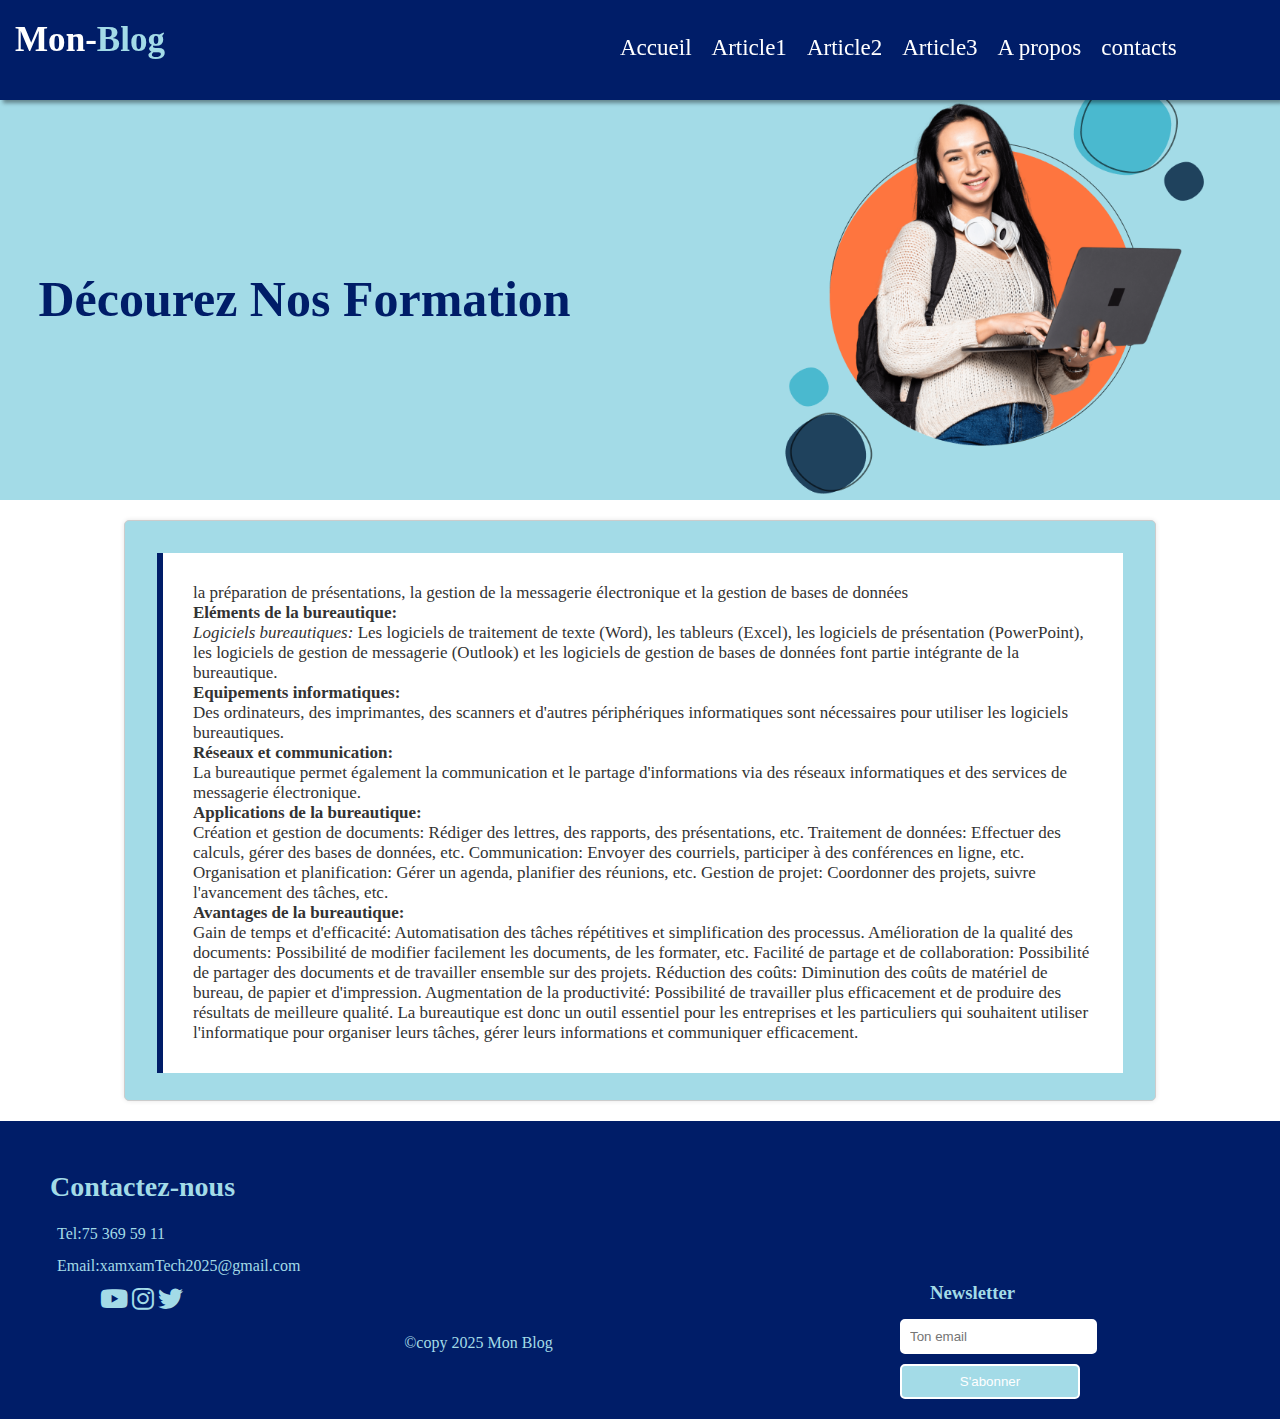
<file: article1.html>
<!DOCTYPE html>
<html lang="en">
<head>
    <meta charset="UTF-8">
    <meta name="viewport" content="width=device-width, initial-scale=1.0">
 
    <title>mini-blog</title>
     <!--  icon -->
    <link rel=" icon" type="image/x-icone" href="images/illustrations/logo.png">
     <!--  CDNfont-awesome -->
   <link rel="stylesheet" href="https://cdnjs.cloudflare.com/ajax/libs/font-awesome/6.7.2/css/all.min.css" integrity="sha512-Evv84Mr4kqVGRNSgIGL/F/aIDqQb7xQ2vcrdIwxfjThSH8CSR7PBEakCr51Ck+w+/U6swU2Im1vVX0SVk9ABhg==" crossorigin="anonymous" referrerpolicy="no-referrer" />
     <!-- Google fonts -->
  <link href="https://fonts.googleapis.com/css2?family=Roboto&display=swap" rel="stylesheet">
      <!-- CSS -->
  <link rel="stylesheet" href="Styles/style.css">
<body>
   <!-- Navigateur -->
    <header>
      <input type="checkbox" id="check">
      <label for="check" class="check-btn">
        <i class="fa-solid fa-bars" ></i> 
      </label>
      <nav class="nav">
      <ul>
        <li><a href="index.html">Accueil</a></li> 
        <li><a href="article1.html">Article1</a></li> 
        <li><a href="article2.html">Article2</a></li>
        <li><a href="article3.html">Article3</a></li>
        <li><a href="apropos.html">A propos</a></li>
        <li><a href="Contact.html">contacts</a></li>
      </ul>
      </nav>
      <div class="Blok" >
          <h3>Mon-<span >Blog</span></h3>
        </div>
    </header> 
      <!-- section Baniere -->
       <div class="container-baniere">
        <div class="text-baniere" >
          <h1>Décourez Nos Formation</h1>
        </div>
       </div>
       <article class="courses">
        <div class="course-card">
            <p>la préparation de présentations, la gestion de la messagerie électronique et la gestion de bases de   données <br>
                <strong>Eléments de la bureautique:</strong><br>
                <i>Logiciels bureautiques:</i>
                Les logiciels de traitement de texte (Word), les tableurs (Excel), les logiciels de présentation (PowerPoint), les logiciels de gestion de messagerie (Outlook) et les logiciels de gestion de bases de données font partie intégrante de la bureautique. <br>
                <strong> Equipements informatiques:</strong><br>
                Des ordinateurs, des imprimantes, des scanners et d'autres périphériques informatiques sont nécessaires pour utiliser les logiciels bureautiques. <br>
               <strong> Réseaux et communication:</strong><br>
                La bureautique permet également la communication et le partage d'informations via des réseaux informatiques et des services de messagerie électronique. <br>
               <strong> Applications de la bureautique:</strong><br>
                Création et gestion de documents: Rédiger des lettres, des rapports, des présentations, etc. 
                Traitement de données: Effectuer des calculs, gérer des bases de données, etc. 
                Communication: Envoyer des courriels, participer à des conférences en ligne, etc. 
                Organisation et planification: Gérer un agenda, planifier des réunions, etc. 
                Gestion de projet: Coordonner des projets, suivre l'avancement des tâches, etc. <br>
               <strong> Avantages de la bureautique:</strong><br>
                Gain de temps et d'efficacité: Automatisation des tâches répétitives et simplification des processus. 
                Amélioration de la qualité des documents: Possibilité de modifier facilement les documents, de les formater, etc. 
                Facilité de partage et de collaboration: Possibilité de partager des documents et de travailler ensemble sur des projets. 
                Réduction des coûts: Diminution des coûts de matériel de bureau, de papier et d'impression. 
                Augmentation de la productivité: Possibilité de travailler plus efficacement et de produire des résultats de meilleure qualité. 
                La bureautique est donc un outil essentiel pour les entreprises et les particuliers qui souhaitent utiliser l'informatique pour organiser leurs tâches, gérer leurs informations et communiquer efficacement.</p>
        </div>
       </article>
             <!-- footer-->
      <footer>
          <div class="container">
            <div class="content-footer">
              <h3>Contactez-nous</h3>
              <p>Tel:75 369 59 11</p>
              <p> Email:xamxamTech2025@gmail.com</p>
          </div>
             <div class="content-sociaux">
              <i class="fa-brands fa-youtube"></i>
              <i class="fa-brands fa-instagram"></i>
              <i class="fa-brands fa-twitter"></i>
          </div>
           <div class="content-newslette">
               <h3>Newsletter</h3>
                <form class="newsletter-form">
                <input type="email" placeholder="Ton email"><br>
              <button type="submit">S'abonner</button>
            </form>
          </div>
          </div >
          <div class="bottom-bar">
              <p>&copy;copy 2025 Mon Blog</p>
          </div>
      </footer>
        
</body>
</html>
</file>
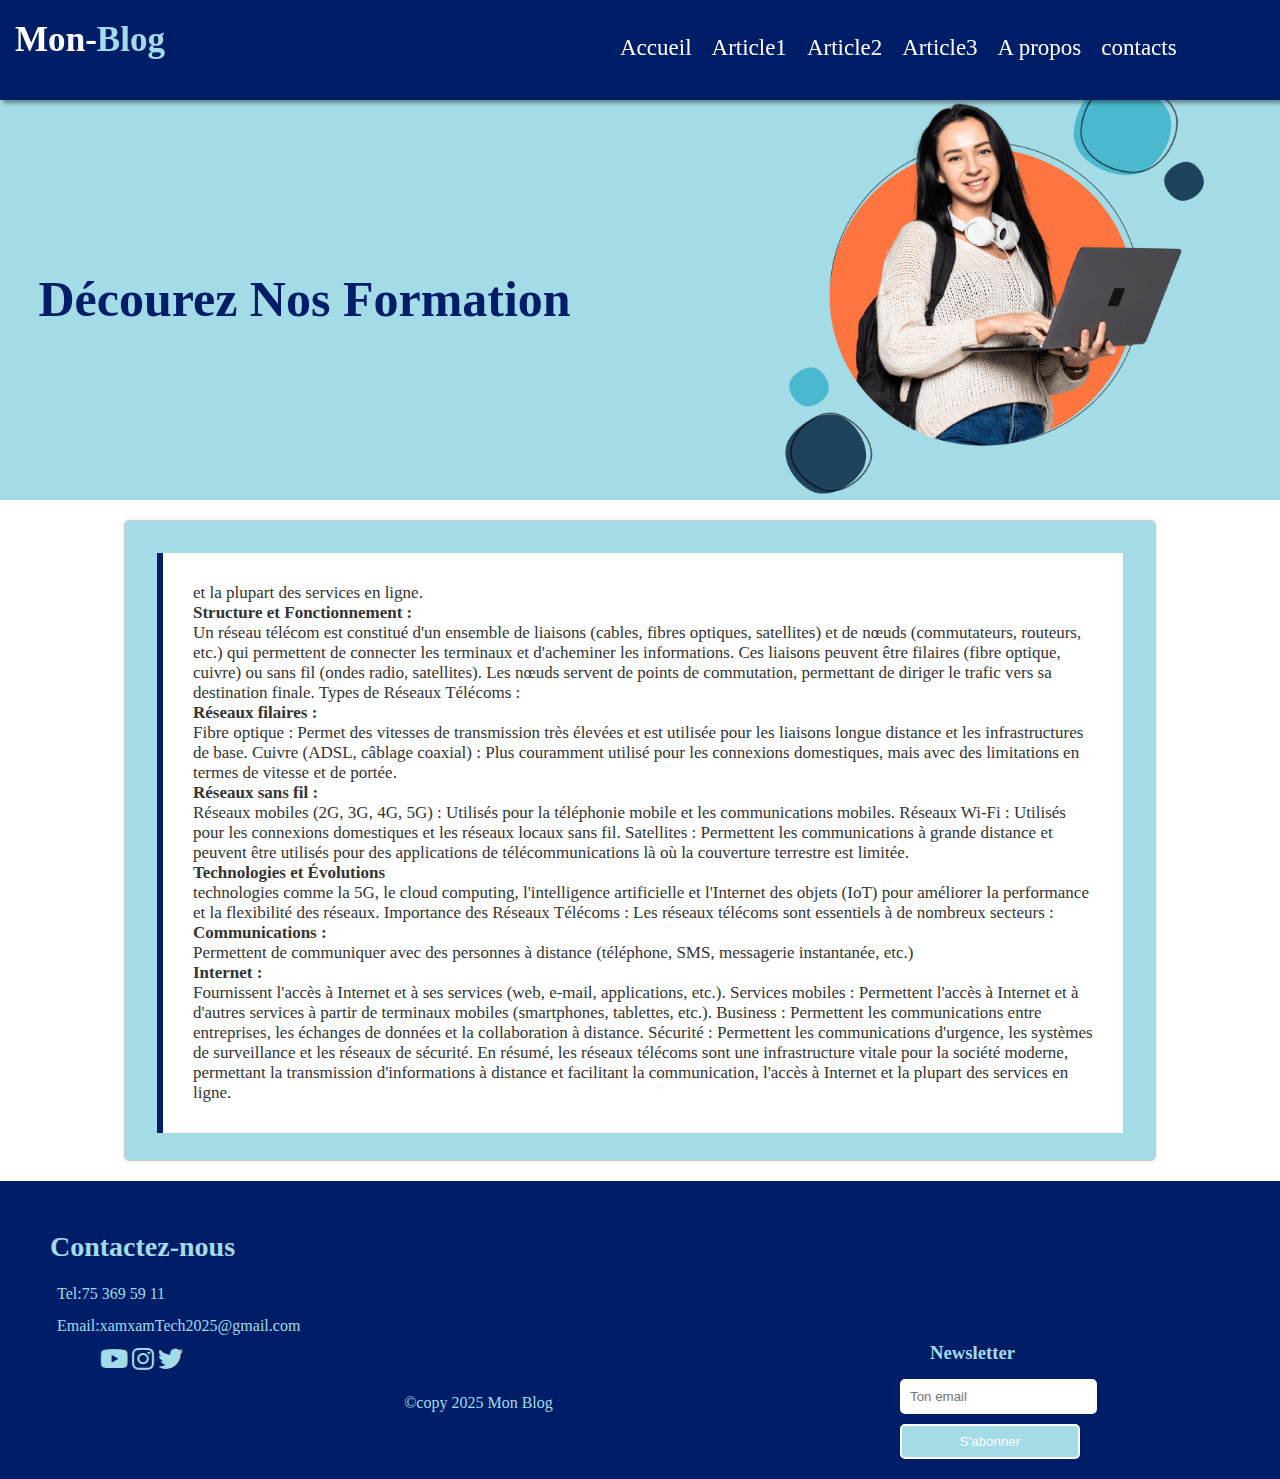
<file: article2.html>
<!DOCTYPE html>
<html lang="en">
<head>
    <meta charset="UTF-8">
    <meta name="viewport" content="width=device-width, initial-scale=1.0">
    <title>mini-blog</title>
  <!--  icon -->
    <link rel=" icon" type="image/x-icone" href="images/illustrations/logo.png">
     <!--  CDNfont-awesome -->
   <link rel="stylesheet" href="https://cdnjs.cloudflare.com/ajax/libs/font-awesome/6.7.2/css/all.min.css" integrity="sha512-Evv84Mr4kqVGRNSgIGL/F/aIDqQb7xQ2vcrdIwxfjThSH8CSR7PBEakCr51Ck+w+/U6swU2Im1vVX0SVk9ABhg==" crossorigin="anonymous" referrerpolicy="no-referrer" />
     <!-- Google fonts -->
  <link href="https://fonts.googleapis.com/css2?family=Roboto&display=swap" rel="stylesheet">

      <!-- CSS -->
        <link rel="stylesheet" href="Styles/style.css">
  

<body>
      <!-- Navigateur -->
    <header>
      <input type="checkbox" id="check">
      <label for="check" class="check-btn">
        <i class="fa-solid fa-bars" ></i> 
      </label>
      <nav class="nav">
      <ul>
        <li><a href="index.html">Accueil</a> </li>
        <li><a href="article1.html">Article1</a></li> 
        <li><a href="article2.html">Article2</a></li>
        <li><a href="article3.html">Article3</a></li>
        <li><a href="apropos.html">A propos</a></li>
        <li><a href="Contact.html">contacts</a></li>
        </ul>
      </nav>
      <div class="Blok" >
          <h3>Mon-<span >Blog</span></h3>  
        </div>
    </header> 
      <!-- section Baniere -->
       <div class="container-baniere">
        <div class="text-baniere" >
          <h1>Décourez Nos Formation</h1>
        </div>
       </div>
       <article class="courses">
        <div class="course-card">
                <p> et la plupart des services en ligne. <br>
                <strong>  Structure et Fonctionnement :</strong><br>
                Un réseau télécom est constitué d'un ensemble de liaisons (cables, fibres optiques, satellites) et de nœuds (commutateurs, routeurs, etc.) qui permettent de connecter les terminaux et d'acheminer les informations. Ces liaisons peuvent être filaires (fibre optique, cuivre) ou sans fil (ondes radio, satellites). Les nœuds servent de points de commutation, permettant de diriger le trafic vers sa destination finale. 
                Types de Réseaux Télécoms :<br>
                <STRong> Réseaux filaires :</STRong><br>
                Fibre optique : Permet des vitesses de transmission très élevées et est utilisée pour les liaisons longue distance et les infrastructures de base.
                Cuivre (ADSL, câblage coaxial) : Plus couramment utilisé pour les connexions domestiques, mais avec des limitations en termes de vitesse et de portée. <br>
               <STrong>  Réseaux sans fil :</STrong><br>
                Réseaux mobiles (2G, 3G, 4G, 5G) : Utilisés pour la téléphonie mobile et les communications mobiles. 
                Réseaux Wi-Fi : Utilisés pour les connexions domestiques et les réseaux locaux sans fil. 
               Satellites : Permettent les communications à grande distance et peuvent être utilisés pour des applications de télécommunications   là où la couverture terrestre est limitée. <br>
                <STrong> Technologies et Évolutions </STrong><br>technologies comme la 5G, le cloud computing, l'intelligence artificielle et l'Internet des objets (IoT) pour améliorer la performance et la flexibilité des réseaux. 
                Importance des Réseaux Télécoms :
                Les réseaux télécoms sont essentiels à de nombreux secteurs :<br>
                <STrong>  Communications :</STrong><br>
                Permettent de communiquer avec des personnes à distance (téléphone, SMS, messagerie instantanée, etc.) <br>
                <STrong>   Internet :</STrong><br>
                Fournissent l'accès à Internet et à ses services (web, e-mail, applications, etc.).
                Services mobiles :
                Permettent l'accès à Internet et à d'autres services à partir de terminaux mobiles (smartphones, tablettes, etc.).
                Business :
                Permettent les communications entre entreprises, les échanges de données et la collaboration à distance. 
                Sécurité :
                Permettent les communications d'urgence, les systèmes de surveillance et les réseaux de sécurité. 
                En résumé, les réseaux télécoms sont une infrastructure vitale pour la société moderne, permettant la transmission d'informations à distance et facilitant la communication, l'accès à Internet et la plupart des services en ligne.   </p>
        </div>
       </article>
           <footer>
          <div class="container">
            <div class="content-footer">
              <h3>Contactez-nous</h3>
              <p>Tel:75 369 59 11</p>
              <p> Email:xamxamTech2025@gmail.com</p>

          </div>
             <div class="content-sociaux">
              <i class="fa-brands fa-youtube"></i>
              <i class="fa-brands fa-instagram"></i>
              <i class="fa-brands fa-twitter"></i>

          </div>
           <div class="content-newslette">
               <h3>Newsletter</h3>
                <form class="newsletter-form">
                <input type="email" placeholder="Ton email"><br>
              <button type="submit">S'abonner</button>
            </form>
          </div>
          
          </div >
          <div class="bottom-bar">
              <p>&copy;copy 2025 Mon Blog</p>

          </div>

      </footer>
</body>
</html>
</file>
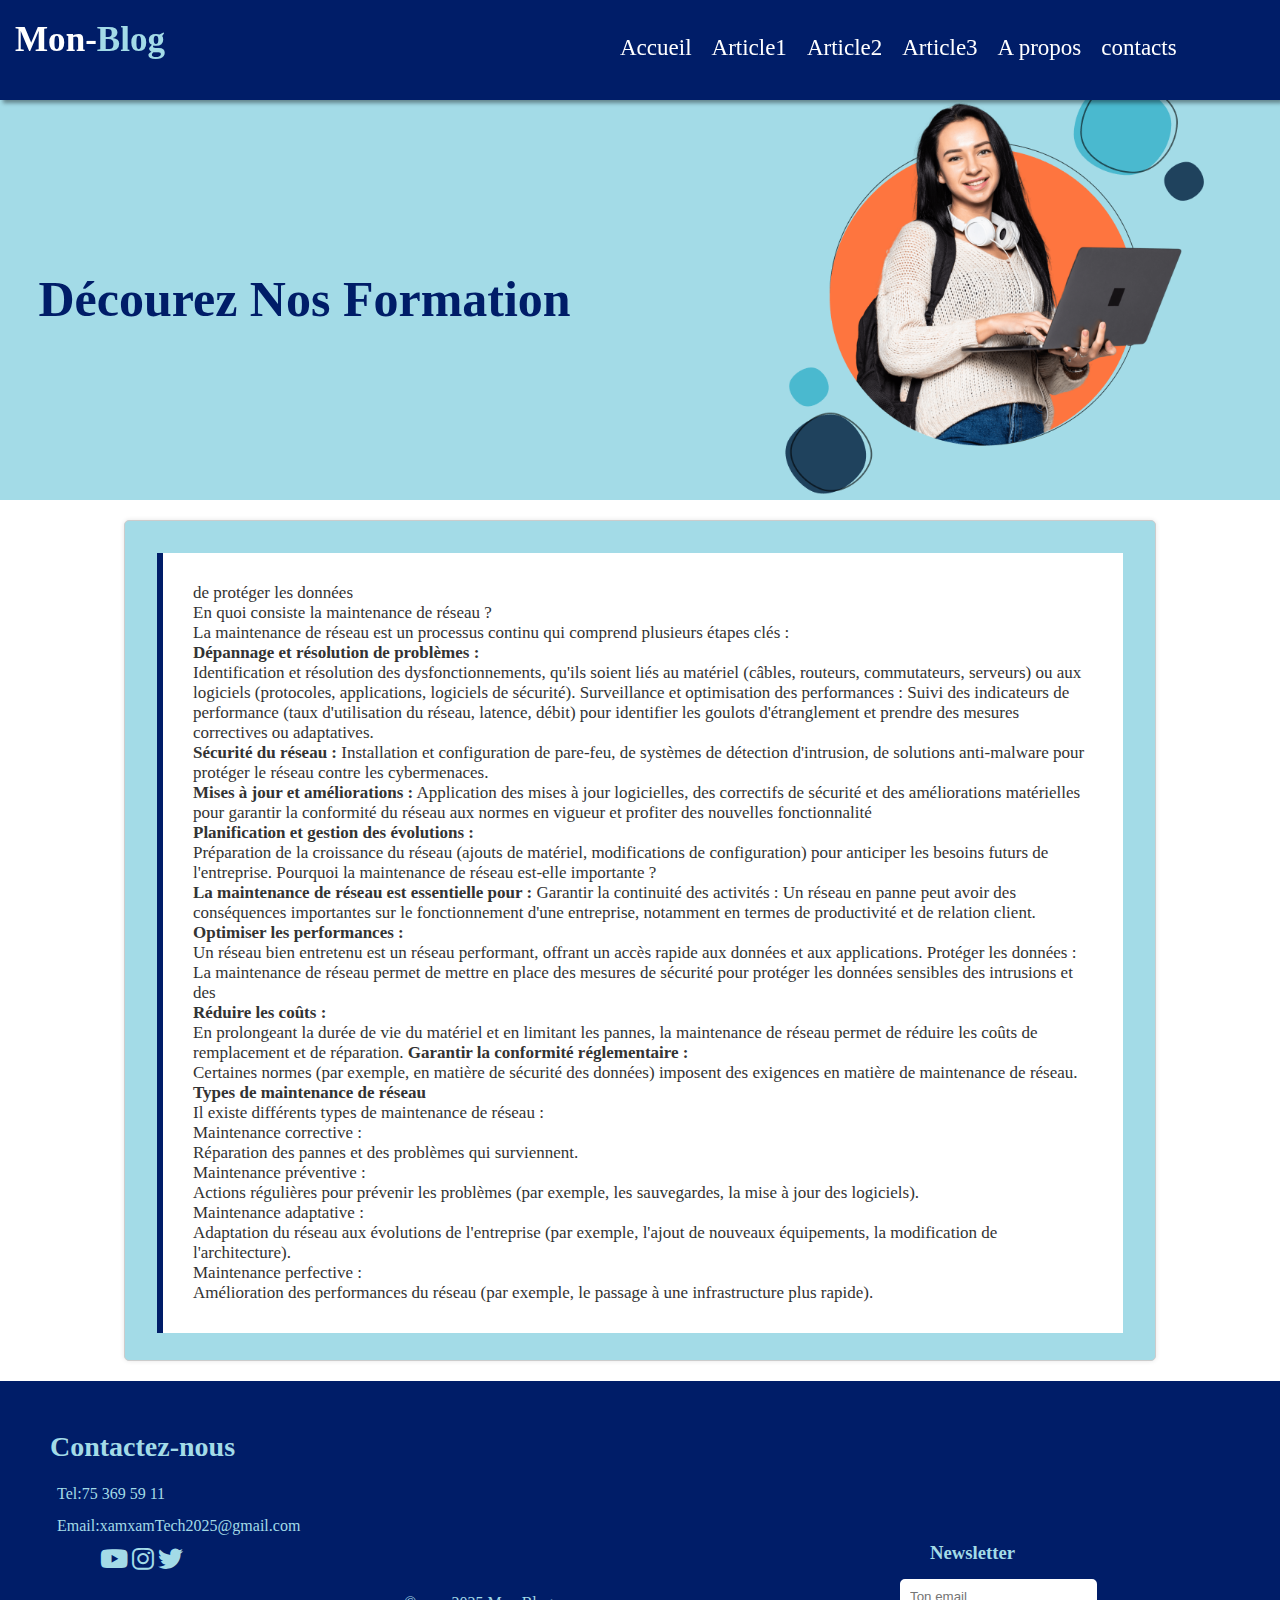
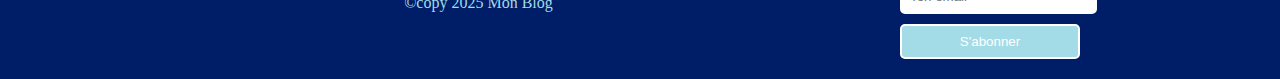
<file: article3.html>
<!DOCTYPE html>
<html lang="en">
<head>
    <meta charset="UTF-8">
    <meta name="viewport" content="width=device-width, initial-scale=1.0">
 
    <title>Mon-Blog</title>
     <!--  icon -->
    <link rel=" icon" type="image/x-icone" href="images/illustrations/logo.png">
     <!--  CDNfont-awesome -->
    <link rel="stylesheet" href="https://cdnjs.cloudflare.com/ajax/libs/font-awesome/6.7.2/css/all.min.css" integrity="sha512-Evv84Mr4kqVGRNSgIGL/F/aIDqQb7xQ2vcrdIwxfjThSH8CSR7PBEakCr51Ck+w+/U6swU2Im1vVX0SVk9ABhg==" crossorigin="anonymous" referrerpolicy="no-referrer" />
     <!-- Google fonts -->
  <link href="https://fonts.googleapis.com/css2?family=Roboto&display=swap" rel="stylesheet">
      <!-- CSS -->
  <link rel="stylesheet" href="Styles/style.css">

<body>
   <!-- Navigateur -->
 <header>
      <input type="checkbox" id="check">
      <label for="check" class="check-btn">
        <i class="fa-solid fa-bars" ></i> 
      </label>
      <nav class="nav">
      <ul>
          <li><a href="index.html">Accueil</a></li>
          <li><a href="article1.html">Article1</a></li> 
          <li><a href="article2.html">Article2</a></li>
          <li><a href="article3.html">Article3</a></li>
          <li><a href="apropos.html">A propos</a></li>
          <li><a href="Contact.html">contacts</a></li>
      </ul>
      
      </nav>
      <div class="Blok" >
          <h3>Mon-<span >Blog</span></h3>
        </div>
    </header> 
      <!-- section Baniere -->
        <div class="container-baniere">
        <div class="text-baniere" >
          <h1>Décourez Nos Formation</h1>
        </div>
       </div>
       <article class="courses">
        <div class="course-card">
            <p>de protéger les données <br>
            En quoi consiste la maintenance de réseau ? <br>
            La maintenance de réseau est un processus continu qui comprend plusieurs étapes clés : <br>
            <strong>Dépannage et résolution de problèmes :</strong><br>
            Identification et résolution des dysfonctionnements, qu'ils soient liés au matériel (câbles, routeurs, commutateurs, serveurs) ou aux logiciels (protocoles, applications, logiciels de sécurité). 
            Surveillance et optimisation des performances :
            Suivi des indicateurs de performance (taux d'utilisation du réseau, latence, débit) pour identifier les goulots d'étranglement et prendre des mesures correctives ou adaptatives. <br>
             <strong>    Sécurité du réseau :</strong>
            Installation et configuration de pare-feu, de systèmes de détection d'intrusion, de solutions anti-malware pour protéger le réseau contre les cybermenaces. <br>
           <strong>Mises à jour et améliorations :</strong>
            Application des mises à jour logicielles, des correctifs de sécurité et des améliorations matérielles pour garantir la conformité du réseau aux normes en vigueur et profiter des nouvelles fonctionnalité<br>
           <strong>Planification et gestion des évolutions :</strong><br>
            Préparation de la croissance du réseau (ajouts de matériel, modifications de configuration) pour anticiper les besoins futurs de l'entreprise. 
            Pourquoi la maintenance de réseau est-elle importante ?<br>
           <strong> La maintenance de réseau est essentielle pour :</strong>
            Garantir la continuité des activités :
            Un réseau en panne peut avoir des conséquences importantes sur le fonctionnement d'une entreprise, notamment en termes de productivité et de relation client. <br>
          <strong>  Optimiser les performances :</strong> <br>
            Un réseau bien entretenu est un réseau performant, offrant un accès rapide aux données et aux applications. 
            Protéger les données :
            La maintenance de réseau permet de mettre en place des mesures de sécurité pour protéger les données sensibles des intrusions et des <br>
            <strong>   Réduire les coûts :</strong> <br>
            En prolongeant la durée de vie du matériel et en limitant les pannes, la maintenance de réseau permet de réduire les coûts de remplacement et de réparation. 
           <strong> Garantir la conformité réglementaire :</strong> <br>
            Certaines normes (par exemple, en matière de sécurité des données) imposent des exigences en matière de maintenance de réseau. <br>
           <strong> Types de maintenance de réseau</strong><br>
            Il existe différents types de maintenance de réseau : <br>
            Maintenance corrective : <br>
            Réparation des pannes et des problèmes qui surviennent. <br> 
            Maintenance préventive : <br>
            Actions régulières pour prévenir les problèmes (par exemple, les sauvegardes, la mise à jour des logiciels). <br> 
            Maintenance adaptative :<br> 
            Adaptation du réseau aux évolutions de l'entreprise (par exemple, l'ajout de nouveaux équipements, la modification de l'architecture). <br> 
            Maintenance perfective :<br> 
            Amélioration des performances du réseau (par exemple, le passage à une infrastructure plus rapide). <br> 
            </p>
        </div>
       </article> 
           <footer>
          <div class="container">
            <div class="content-footer">
              <h3>Contactez-nous</h3>
              <p>Tel:75 369 59 11</p>
              <p> Email:xamxamTech2025@gmail.com</p>

          </div>
             <div class="content-sociaux">
              <i class="fa-brands fa-youtube"></i>
              <i class="fa-brands fa-instagram"></i>
              <i class="fa-brands fa-twitter"></i>

          </div>
           <div class="content-newslette">
               <h3>Newsletter</h3>
                <form class="newsletter-form">
                <input type="email" placeholder="Ton email"><br>
              <button type="submit">S'abonner</button>
            </form>
          </div>
          
          </div >
          <div class="bottom-bar">
              <p>&copy;copy 2025 Mon Blog</p>

          </div>

      </footer>
       
        
</body>
</html>
</file>
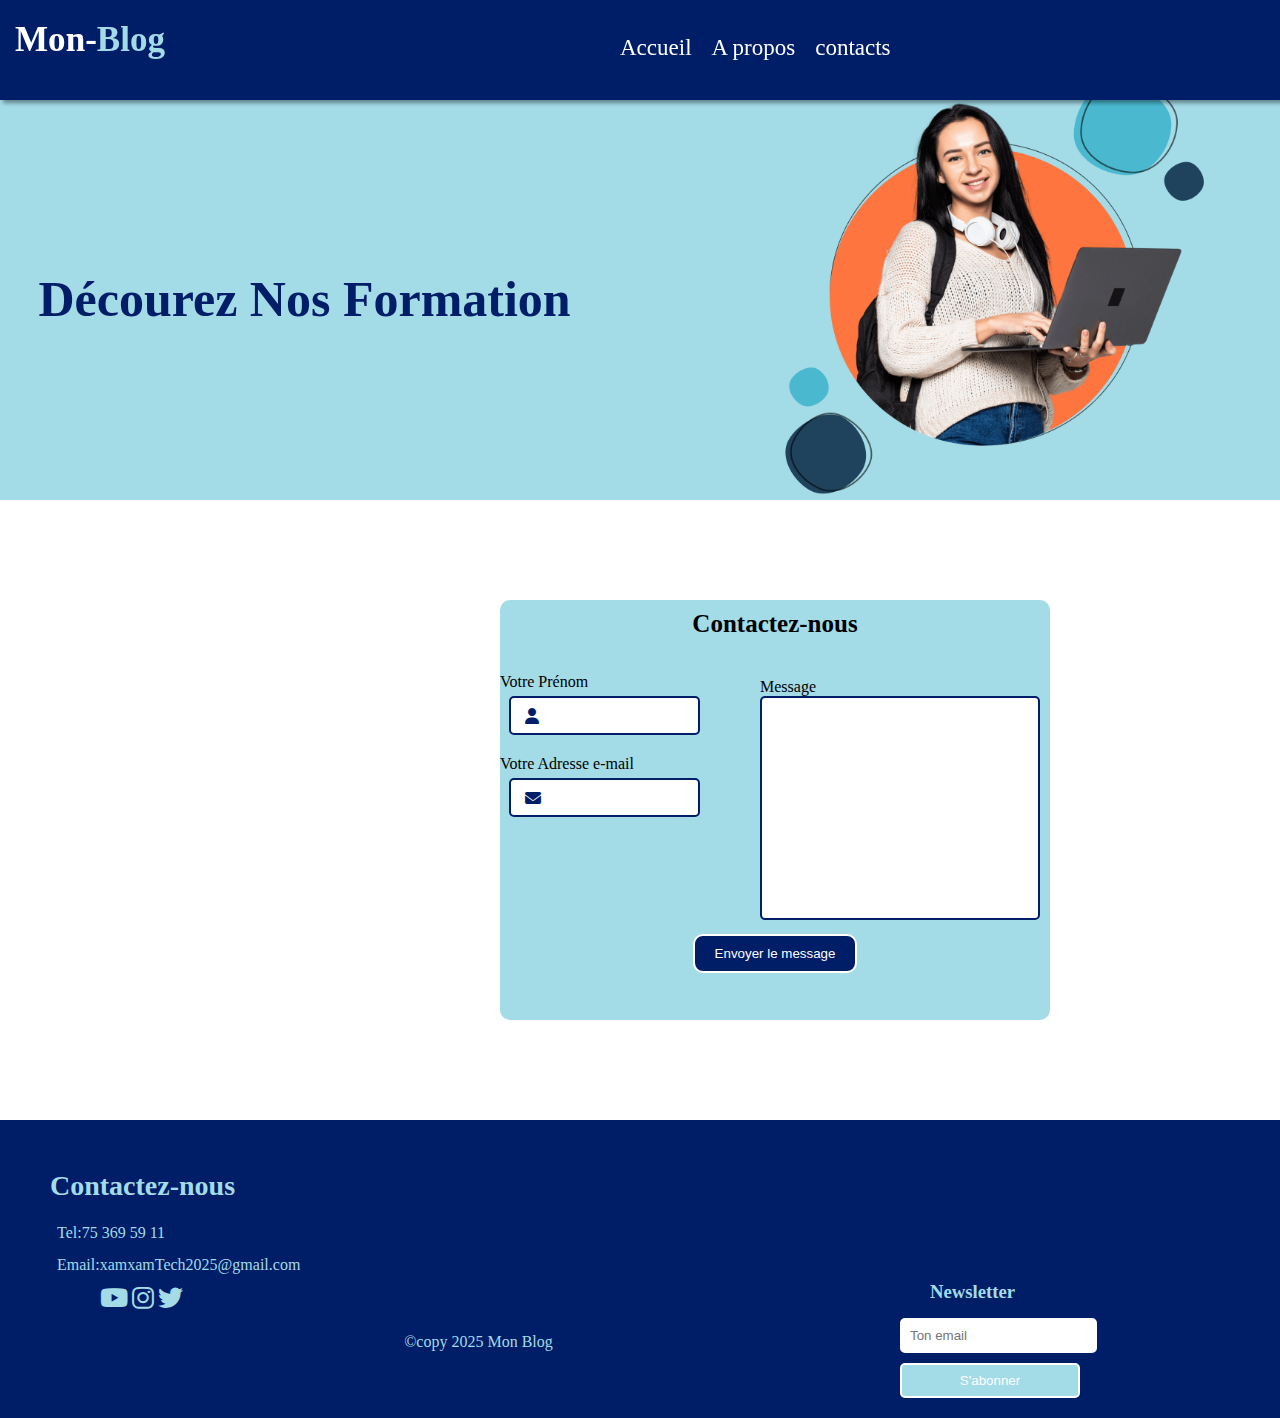
<file: contact.html>
<!DOCTYPE html>
<html lang="en">
<head>
    <meta charset="UTF-8">
    <meta name="viewport" content="width=device-width, initial-scale=1.0">
 
    <title>mini-blog</title>
     <!--  icon -->
    <link rel=" icon" type="image/x-icone" href="images/illustrations/logo.png">
     <!--  CDNfont-awesome -->
    <link rel="stylesheet" href="https://cdnjs.cloudflare.com/ajax/libs/font-awesome/6.7.2/css/all.min.css" integrity="sha512-Evv84Mr4kqVGRNSgIGL/F/aIDqQb7xQ2vcrdIwxfjThSH8CSR7PBEakCr51Ck+w+/U6swU2Im1vVX0SVk9ABhg==" crossorigin="anonymous" referrerpolicy="no-referrer" />
     <!-- Google fonts -->
  <link href="https://fonts.googleapis.com/css2?family=Roboto&display=swap" rel="stylesheet">
      <!-- CSS -->
  <link rel="stylesheet" href="Styles/style.css">

<body>    
   
<!-- Navigateur -->
    <header>
      <input type="checkbox" id="check">
      <label for="check" class="check-btn">
        <i class="fa-solid fa-bars" ></i> 
      </label>
      <nav class="nav">
      <ul>
        <li><a href="index.html">Accueil</a></li>
        <li><a href="apropos.html">A propos</a></li>
        <li><a href="Contact.html">contacts</a></li>
      </ul>
      </nav>
      <div class="Blok" >
          <h3>Mon-<span >Blog</span></h3>  
        </div>
    </header> 
      <!-- section Baniere -->
       <div class="container-baniere">
        <div class="text-baniere" >
          <h1>Décourez Nos Formation</h1>
        </div>
       </div>
       <!-- formulaire -->
        <form class="content-formulaire">
          <h1>Contactez-nous</h1>
          <div class="form">
            <div class="gauche">
              <div class="groupe">
                <label>Votre Prénom</label>
                <input type="text">
                <i class="fa-solid fa-user"></i>
              </div>
              <div class="groupe">
                <label>Votre Adresse e-mail </label>
                <input type="text">
                <i class="fa-solid fa-envelope"></i>
              </div>
            </div>
            <div class="droite">
              <div class="groupe">
                <label>Message</label>
                <textarea ></textarea>

              </div>

            </div>
          </div>
          <div class="button-form" align="center">
            <button>Envoyer le message</button>
          </div>
        </form>
      <footer>
          <div class="container">
            <div class="content-footer">
              <h3>Contactez-nous</h3>
              <p>Tel:75 369 59 11</p>
              <p> Email:xamxamTech2025@gmail.com</p>

          </div>
             <div class="content-sociaux">
              <i class="fa-brands fa-youtube"></i>
              <i class="fa-brands fa-instagram"></i>
              <i class="fa-brands fa-twitter"></i>

          </div>
           <div class="content-newslette">
               <h3>Newsletter</h3>
                <form class="newsletter-form">
                <input type="email" placeholder="Ton email"><br>
              <button type="submit">S'abonner</button>
            </form>
          </div>
          
          </div >
          <div class="bottom-bar">
              <p>&copy;copy 2025 Mon Blog</p>

          </div>

      </footer>

</body>
</html>
</file>
<file: Styles/style.css>
/* BASE CONTENT */
*
{
margin: 0;
padding: 0;
list-style: none;
text-decoration: none!important;
}
.body{
font-family: 'Times New Roman', Times, serif;
}
/* BASE COLOR */
:root{
--main-color: #001D68;
--smain1-colo:#A3DBE7;
--white-color: #FFFFFF;
--black-color: #222;
}
/* Navigateur */
header{
background-color:var(--main-color);
height: 100px;
width: 100%;
top: 0;
box-shadow: rgba(0, 0, 0,0.4) 3px 3px 4px;
position: fixed;
z-index: 1000;
flex-wrap: wrap;
}
/* Bouton menu*/
.check-btn{
  font-size: 30px;
  cursor: pointer;
  color: var(--white-color);
  float: right;
  margin-top: 35px;
  margin-right: 30px;
  display: none;
}
#check{
  display: none; 
}

.nav ul {
position: absolute;
margin-left: 600px;
padding-top: 35px;
display: flex;
}
.nav ul li a{
color: var(--white-color);
margin-left: 20px;
font-size: 23px;
}
.nav ul li a:hover{
color: var(--smain1-colo);
margin-left: 20px;
font-size: 23px;
}
.Blok{
color: var(--white-color);
margin-left: 15px;
padding-top: 20px;
font-size: 30px;
}

span{
color: var(--smain1-colo);

}

@media (max-width: 768px) {
 .check-btn{
 display: block;
}
.nav ul {
position: relative;
width: 29%;
background-color: var(--main-color);
top: 80px;
left:-100%;
text-align: center;
margin-top: 5vh;
transition: all .5s;
position: absolute;
height:50vh;
flex-direction: column;
align-items: flex-start;

}
.nav ul li {
  
margin: 10px 0;
line-height: 20px;
padding-top: 10px;

}
.nav ul li a {
font-size: 20px;
margin-left: -20px;
padding: 30px;

}
#check:checked ~ .nav ul {
  left: 0;
}
}

/* baniere */
.container-baniere{
margin-top:0px;
background-image: url("../Images/illustrations/banner_formation.png");
height: 500px;
background-size: cover; 
   
  }
.text-baniere{
position: absolute;
top: 30%;
left: 3%;

}
.text-baniere h1{
font-weight: bold;
font-size: 50px;
color: var(--main-color);
}
@media(max-width: 600px){
  .container-baniere{
    width: 100%;
    margin-left: 2px;
    height: 590px;

  }

  
  .text-baniere h1{
    font-size: 35px;

}
}
@media (max-width: 600px) {
  .container-box {
width: 90%;
  }
.box h3{
  font-size: 17px;
    
  }
  .box p{
  font-size: 17px;
    
  }

}
/* Contenue */
.container-accueil{
height: 450px;
background: 100px;
margin-bottom: 40px;}

.container-box {
display: flex;
justify-content: center;
align-items: center;
margin-bottom: 30px;
margin-top: 30px;
border-radius: 2px;
}
.date{
color: #717e7e;
margin-bottom: 7px;
}
.box h3{
max-width: 80%;
margin-left: 40px;
margin-bottom: 7px;
}
.box img{
width: 470px;
height: 350px;
border-radius: 10px;
padding-top: 10px;
margin-left: 100px;
border-radius: 10px ;
}
.box p {

max-width: 80%;
margin-left: 40px;
}

@media (max-width: 768px) {
.box img {
width: 100%;
height: auto;
margin-left: 0;
}

.box h3,
.box p {
margin-left: 10px;
max-width: 95%;
}

.container-box {
flex-direction: column;
align-items: flex-start;
}
}
/* lient ver article */
.lient-article {
  display: flex;
  justify-content: center;
  gap: 20px;
  padding: 20px;
  flex-wrap: wrap; /* pour que ça s'adapte aux petits écrans */


}
.card {
  background-color: white;
  border-radius: 10px;
  box-shadow: 0 0 15px rgba(0,0,0,0.1);
  padding: 20px;
  width: 300px;
  height: 550px;
  display: flex;
  flex-direction: column;
  align-items: center;
  text-align: center; 

}
.card img {
  max-width: 100%;
  height: auto;
  border-radius: 5px;
}
.card h3{
 padding-top: 5px;
 margin-bottom: 10px;
}
.card p{
 margin-bottom: 15px;
 text-align: left;
}
.card button {
padding-top: 5px;
padding: 10px 20px;
background-color: var(--main-color); 
color: var(--white-color);
border: 5px solid var(--smain1-colo);
border-radius: 5px;

}
.card button:hover {
  background-color: var(--smain1-colo);
}
.card a {
color: var(--white-color)
}
/* footer */
footer{
background-color: var(--main-color);
padding: 50px;
}
.content-footer h3{
font-size: 28px;
margin-bottom: 15px;
color: var(--smain1-colo);
  
}
.content-footer p{
width: 190px;
color: var(--smain1-colo);
padding: 7px; 

}
.content-sociaux{
text-align: center;
padding: 0;
display: inline-block;
padding: 5px;
margin-left: 45px;
}
.content-sociaux i{
font-size: 25px;
color: var(--smain1-colo);

}
.content-newslette{
float: right;

}
.content-newslette input {
padding: 8px;
margin-bottom: 10px;
border: 2px solid var(--white-color);
border-radius: 5px;;
}
.newsletter-form button {
padding: 8px;
width: 180px;
background-color:var(--smain1-colo);
color: white;
border: 2px solid var(--white-color);
border-radius: 5px;
}
.newsletter-form button:hover {
padding: 8px;
width: 180px;
background-color:var(--main-color);
color: white;
border: 2px solid var(--white-color);
border-radius: 4px;
}

.content-newslette h3{
margin-bottom: 15px;
width: 300px;
margin-left: 30px;
color: var(--smain1-colo);
}

.bottom-bar{
color: var(--smain1-colo);
text-align: center;
padding: 10px 0;

}
.bottom-bar p{
margin: 0;
font-size: 16px;
padding: 7px;

}
@media (max-width: 768px) {
  footer {
    flex-direction: column;
    align-items: center;
    text-align: center;
  }

  .content-footer, .content-newslette {
    flex: 1 1 100%;
    max-width: 100%;
  }
    .content-footer h3 {
    font-size: 10px;
   margin-right: 200px;
  }

  .content-sociaux {
    margin-left: 0;
    margin-top: 10px;
  }

  .content-newslette h3 {
    width: 100%;
    margin-left: 0;
   
  }
  .bottom-bar p{
  margin: 0;
  font-size: 12px;
  padding: 7px;}
}
/* les trois pages d'articles */
.courses{
border: 1px solid #ccc;
background-color: var(--smain1-colo);
box-shadow: 0 0 5px rgba(0,0,0,0.1);
padding: 10px 15px;
border-radius: 5px;
font-size: 17px;
color: #333;
margin: 20px auto;
width: 1000px;
padding-top: 15px;
font-family: t;
}
.course-card {
background: white;
padding: 30px;
margin: 17px;
border-left: 6px solid var(--main-color);

}

@media (max-width: 768px) {
  .courses {
    padding: 10px;
    font-size: 16px;
     width: 400px;
  
  }

  .course-card {
    padding: 10px;
    margin: 10px 0;
   
  }
}

@media (max-width: 480px) {
  .courses {
    font-size: 15px;
  }

  .course-card {
    padding: 15px;
  }
}

/* A propos (equipe) */
.content-equipe {
display: flex;
justify-content: center;
gap: 20px;
padding: 20px;
flex-wrap: wrap; 
}

.card-equipe {
border-radius: 10px;
padding: 20px;
width: 300px;
height: 470px;
display: flex;
flex-direction: column;
align-items: center;
text-align: center; 
border: 2px solid var(--main-color);
}

.card-equipe:hover {
border-radius: 10px;
border: 2px solid var(--main-color);
background-color: var(--smain1-colo);
}

.card-equipe img {
max-width: 100%;
height: auto;
border-radius: 5px;
}
.card-equipe h3{
padding-top: 5px;
margin-bottom: 10px;
}
.card-equipe p{
margin-bottom: 15px;
text-align: left;
}
  /*formulaire de contact */
.content-formulaire{
margin: 500px;
background-color: var(--smain1-colo);
border-radius: 10px;
padding: 10px 0;
height: 400px;
width: 550px;
margin-top: 100px;  
margin-bottom: 100px;
flex-direction: column;
align-items: flex-start;


}
.form{
width: 100%;
height: 1px;
display: flex;
}
.content-formulaire h1{
font-size: 25px;
text-align: center;
margin-bottom: 15px;
}
.groupe{
margin-top: 20px;
display: flex;
flex-direction: column;
}
.groupe input{
margin-top: 5px;
padding: 10px 5px 10px;
border: 2px solid var(--main-color);
border-radius: 5px;
margin-left: 9px;
} 
.groupe i{
position: absolute;
left: 490px;
right: 15px;
padding: 35px;
color: var(--main-color);

} 
.droite{
margin-left: 40px;
width: 300px;

}
.droite .groupe{
padding-top: 5px;
margin-left: 20px;
}
.droite .groupe textarea{
padding-top: 5px;
padding: 10px;
border: 2px solid var(--main-color);
border-radius: 5px;
resize: none;
height: 200px;
}
.button-form {
margin-top: 280px;

}
.button-form button{
padding: 10px 20px;
background-color: var(--main-color); 
color: var(--white-color);
border: 2px solid var(--white-color);
border-radius: 10px;

}
@media (max-width: 600px) {
  .content-formulaire{
    width: 100%;
    margin: 20px auto;
    padding: 15px;
  }

  .droite {
    width: 100%;
    margin-left: 0;
  }
  .groupe {
    flex-direction: column;
  }

  .groupe input,
  .droite .groupe textarea {
  font-size: 12px;
  
  }
 .groupe i{
  position: absolute;
  left: 10px;
  right: 15px;
  padding: 35px;
  color: var(--main-color);
} 
  .droite .groupe textarea{
  padding-top: 5px;
  padding: 10px;
  border: 2px solid var(--main-color);
  border-radius: 5px;
  resize: none;
  height: 200px;
  width: 150px;
}
  .content-formulaire h1 {
    font-size: 20px;
  }
  
}
</file>
